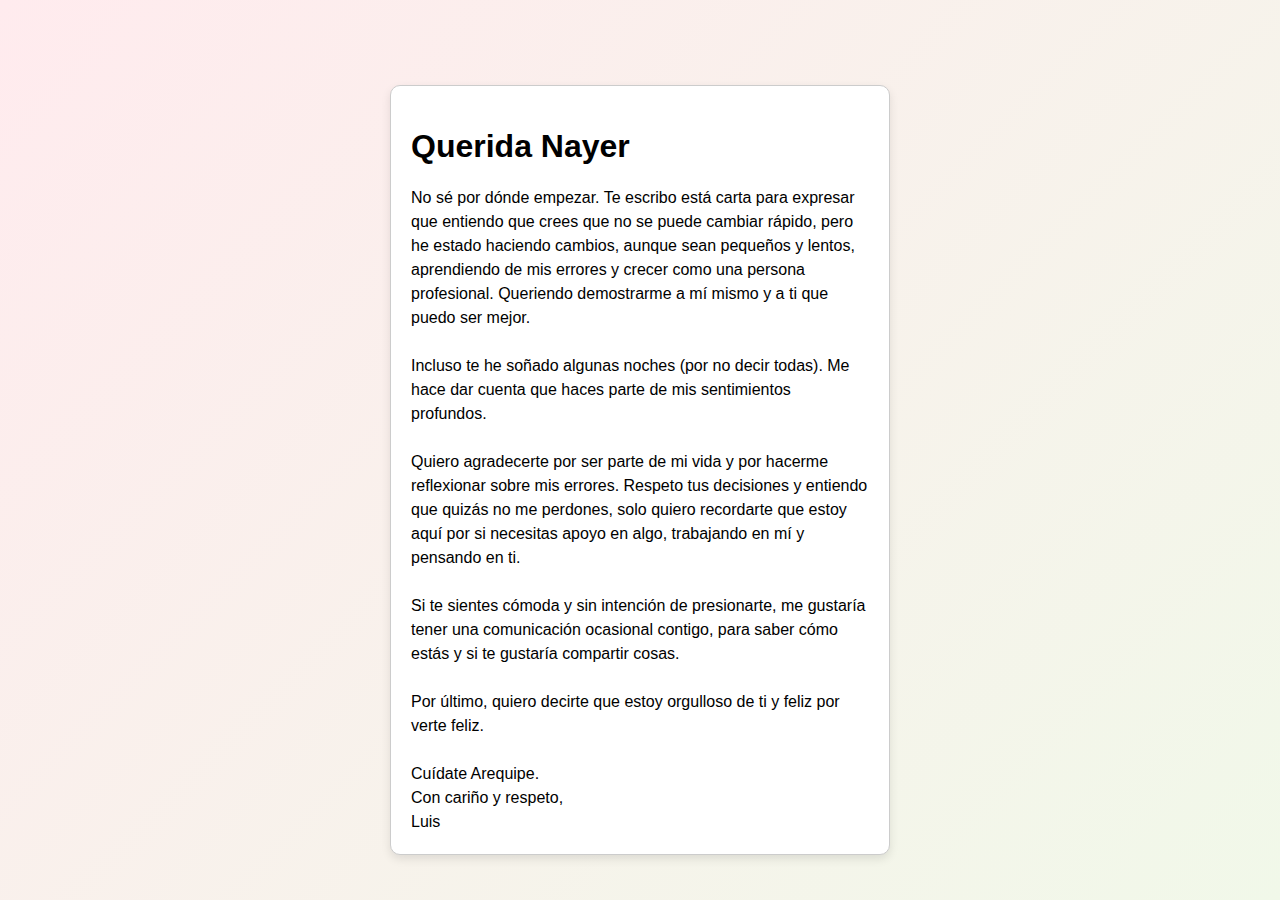
<file: index.html>
<!DOCTYPE html>
<html lang="en">
<head>
    <meta charset="UTF-8">
    <meta name="viewport" content="width=device-width, initial-scale=1.0">
    <link rel="stylesheet" href="styles.css">
    <title>Carta Para Ti</title>
</head>
<body>
    <div class="background-wrapper">
        <div class="letter-card">
            <h1>Querida Nayer</h1>
                <p>No sé por dónde empezar. Te escribo está carta para expresar que entiendo que crees que no se puede cambiar rápido, pero he estado haciendo cambios, aunque sean pequeños y lentos, aprendiendo de mis errores y crecer como una persona profesional. Queriendo demostrarme a mí mismo y a ti que puedo ser mejor. 
                <br> <br> Incluso te he soñado algunas noches (por no decir todas). Me hace dar cuenta que haces parte de mis sentimientos profundos.
                <br> <br> Quiero agradecerte por ser parte de mi vida y por hacerme reflexionar sobre mis errores. Respeto tus decisiones y entiendo que quizás no me perdones, solo quiero recordarte que estoy aquí por si necesitas apoyo en algo, trabajando en mí y pensando en ti.
                <br> <br> Si te sientes cómoda y sin intención de presionarte, me gustaría tener una comunicación ocasional contigo, para saber cómo estás y si te gustaría compartir cosas.
                <br> <br> Por último, quiero decirte que estoy orgulloso de ti y feliz por verte feliz.
                <br> <br> Cuídate Arequipe.
                <br> Con cariño y respeto,
                <br> Luis
                </p>
        </div>
    </div>       
</body>
</html>
</file>
<file: styles.css>
body {
    display: flex;
    justify-content: center;
    align-items: center;
    margin: 0;
    background: linear-gradient(135deg, #ffebee, #f1f8e9);
    font-family: 'Quicksand', sans-serif;
    flex-direction: column;
    min-height: 100vh;
  }
  
  .background-wrapper {
    width: 100%;
    height: 100%;
    display: flex;
    justify-content: center;
    align-items: center;
    padding: 20px;
    background: linear-gradient(135deg, #ffebee, #f1f8e9);
  }
  
  .letter-card {
    width: 90%;
    max-width: 500px;
    padding: 20px;
    background: #fff;
    border: 1px solid #ccc;
    border-radius: 10px;
    box-shadow: 0 4px 10px rgba(0, 0, 0, 0.1);
    animation: fadeInUp 1.5s ease forwards;
    transform: translateY(20px);
    box-sizing: border-box;
  }
  
  @keyframes fadeInUp {
    from {
      opacity: 0;
      transform: translateY(50px);
    }
    to {
      opacity: 1;
      transform: translateY(0);
    }
  }
  
  .letter-card p {
    margin: 0;
    line-height: 1.5;
  }
</file>
